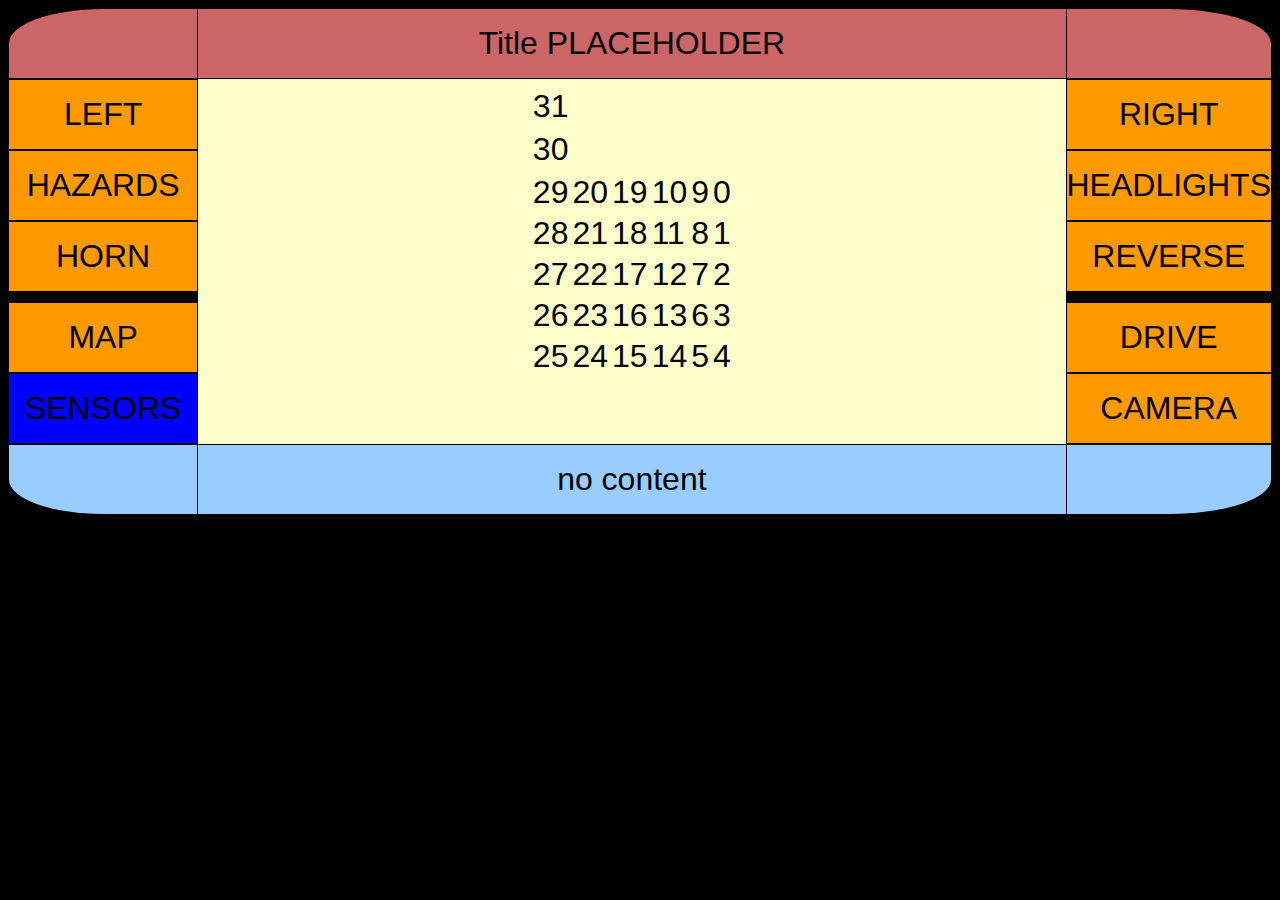
<file: driver/index.html>
<!DOCTYPE html>
<html lang="en" ng-app="" ng-csp="">
  <head>
    <meta charset="utf-8" />
    <title>NU Solar's ZELDA OS</title>
    <link rel="stylesheet" href="main.css" />
    <script src="jquery-2.0.3.js"></script>
    <script src="angular.min.js"></script>
    <script src="main.js"></script>
  </head>
  <body>
    <article class="MainTable" ng-controller="MainTable">
      <header class="HeaderRow">
        <div class="TextCell Title TopLeftCorner">
        </div>
        <div class="TextCell Title" colspan="2">
          Title PLACEHOLDER
        </div>
        <div class="TextCell Title TopRightCorner">
        </div>
      </header>
      <div class="CentralRow">
        <section class="LeftPanel">
          <div class="Button" ng-class="{true: 'ButtonOn', false: ''}[left_btn]" ng-click="Left()">
            LEFT
          </div>
          <div class="Button" ng-class="{true: 'ButtonOn', false: ''}[hazards_btn]" ng-click="Hazards()">
            HAZARDS
          </div>
          <div class="Button" ng-class="{true: 'ButtonOn', false: ''}[horn_btn]" ng-mousedown="SetHorn(true)" ng-mouseup="SetHorn(false)">
            HORN
          </div>
          <div class="Gap">
          </div>
          <div class="Button" ng-class="{true: 'ButtonOn', false: ''}[map_btn]" ng-click="Map()">
            MAP
          </div>
          <div class="Button" ng-class="{true: 'ButtonOn', false: ''}[sensors_btn]" ng-click="Sensors()">
            SENSORS
          </div>
        </section>
        <div class="CenterPanel ng-cloak">
          <section class="MapPanel" ng-show="map_btn">
            <img class="Map" src="map.png" />
          </section>
          <section class="BatteryBoxPanel" ng-show="sensors_btn">
            <table class="BatteryBoxTable">
              <td id="battery_31" class="Battery">
                31
              </td>
              <tr></tr>
              <td id="battery_30" class="Battery">
                30
              </td>
              <tr></tr>
              <tr>
                <td id="battery_29" class="Battery">
                  29
                </td>
                <td id="battery_20" class="Battery">
                  20
                </td>
                <td id="battery_19" class="Battery">
                  19
                </td>
                <td id="battery_10" class="Battery">
                  10
                </td>
                <td id="battery_9" class="Battery">
                  9
                </td>
                <td id="battery_0" class="Battery">
                  0
                </td>
              </tr>
              <tr>
                <td id="battery_28" class="Battery">
                  28
                </td>
                <td id="battery_21" class="Battery">
                  21
                </td>
                <td id="battery_18" class="Battery">
                  18
                </td>
                <td id="battery_11" class="Battery">
                  11
                </td>
                <td id="battery_8" class="Battery">
                  8
                </td>
                <td id="battery_1" class="Battery">
                  1
                </td>
              </tr>
              <tr>
                <td id="battery_27" class="Battery">
                  27
                </td>
                <td id="battery_22" class="Battery">
                  22
                </td>
                <td id="battery_17" class="Battery">
                  17
                </td>
                <td id="battery_12" class="Battery">
                  12
                </td>
                <td id="battery_7" class="Battery">
                  7
                </td>
                <td id="battery_2" class="Battery">
                  2
                </td>
              </tr>
              <tr>
                <td id="battery_26" class="Battery">
                  26
                </td>
                <td id="battery_23" class="Battery">
                  23
                </td>
                <td id="battery_16" class="Battery">
                  16
                </td>
                <td id="battery_13" class="Battery">
                  13
                </td>
                <td id="battery_6" class="Battery">
                  6
                </td>
                <td id="battery_3" class="Battery">
                  3
                </td>
              </tr>
              <tr>
                <td id="battery_25" class="Battery">
                  25
                </td>
                <td id="battery_24" class="Battery">
                  24
                </td>
                <td id="battery_15" class="Battery">
                  15
                </td>
                <td id="battery_14" class="Battery">
                  14
                </td>
                <td id="battery_5" class="Battery">
                  5
                </td>
                <td id="battery_4" class="Battery">
                  4
                </td>
              </tr>
            </table>
          </section>
          <section class="DrivePanel" ng-show="drive_btn">
            <div class="Button MotorToggle" ng-class="{true: 'MotorToggleOn', false: ''}[motor_btn]" ng-click="Motor()">
              MOTOR IS {{ (motor_btn? 'ON': 'OFF') }}
            </div>
          </section>
          <section class="CameraPanel" ng-show="camera_btn">
            CAMERA
          </section>
        </div>
        <section class="RightPanel">
          <div class="Button" ng-class="{true: 'ButtonOn', false: ''}[right_btn]" ng-click="Right()">
            RIGHT
          </div>
          <div class="Button" ng-class="{true: 'ButtonOn', false: ''}[headlights_btn]" ng-click="Headlights()">
            HEADLIGHTS
          </div>
          <div class="Button" ng-class="{true: 'ButtonOn', false: ''}[reverse_btn]" ng-click="Reverse()">
            REVERSE
          </div>
          <div class="Gap">
          </div>
          <div class="Button" ng-class="{true: 'ButtonOn', false: ''}[drive_btn]" ng-click="Drive()">
            DRIVE
          </div>
          <div class="Button" ng-class="{true: 'ButtonOn', false: ''}[camera_btn]" ng-click="Camera()">
            CAMERA
          </div>
        </section>
      </div>
      <footer class="FooterRow" colspan="2">
        <div class="TextCell Bottom BottomLeftCorner">
        </div>
        <div class="TextCell Bottom" colspan="2">
          no content
        </div>
        <div class="TextCell Bottom BottomRightCorner">
        </div>
      </footer>
    </article>
  </body>
</html>
</file>
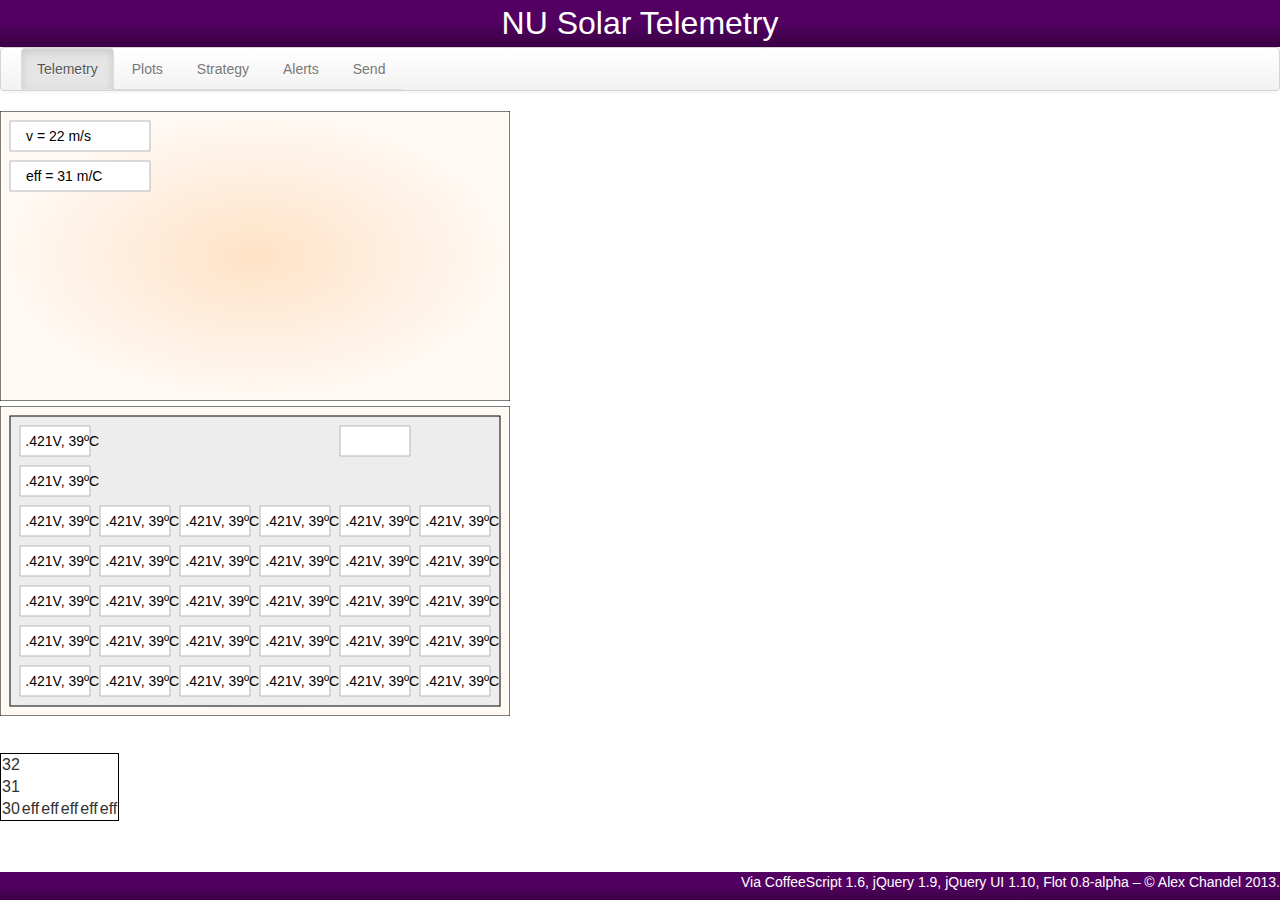
<file: old-gui/index.html>
<!DOCTYPE html>
<html>
  <head>
    <meta charset="utf-8" />
    <title>NU Solar Telemetry</title>
    <link rel="stylesheet" href="css/bootstrap.min.css" media="screen" />
    <link rel="stylesheet" href="css/style.css" />
    <script src="js/jquery-1.9.0.js"></script>
    <script src="js/jquery.flot.js"></script>
    <script src="js/bootstrap.min.js"></script>
    <script src="js/script.js"></script>
  </head>
  <body>
    <div id="nonfooter">
      <header>
        NU Solar Telemetry
      </header>
      <nav id="nav" class="navbar">
        <div class="navbar-inner">
          <ul class="nav nav-tabs">
            <li class="active">
              <a data-toggle="tab" href="#telemetry">
                Telemetry
              </a>
            </li>
            <li>
              <a data-toggle="tab" href="#plots">
                Plots
              </a>
            </li>
            <li>
              <a data-toggle="tab" href="#strategy">
                Strategy
              </a>
            </li>
            <li>
              <a data-toggle="tab" href="#alerts">
                Alerts
              </a>
            </li>
            <li>
              <a data-toggle="tab" href="#send">
                Send
              </a>
            </li>
          </ul>
        </div>
      </nav>
      <div class="tab-content">
        <article id="telemetry" class="tab-pane active">
          <div id="driver_svg" class="svgHolder">
          </div>
          <div id="bbox_svg" class="svgHolder">
          </div>
          <table class="cell">
            <tr>
              <td>
                32
              </td>
            </tr>
            <tr>
              <td>
                31
              </td>
            </tr>
            <tr>
              <td>
                30
              </td>
              <td>
                eff
              </td>
              <td>
                eff
              </td>
              <td>
                eff
              </td>
              <td>
                eff
              </td>
              <td>
                eff
              </td>
            </tr>
          </table>
        </article>
        <article id="plots" class="tab-pane">
          <div class="graph">
            <div id="plot_holder">
            </div>
          </div>
          <div class="hanger">
            <form>
              <span class="datasetLabel">
                Plots: 
              </span>
              <select id="dataset">
              </select>
              <span class="datasetLabel">
                 from 
              </span>
              <select id="datatime">
              </select>
              <span class="datasetLabel">
                 ago.
              </span>
            </form>
          </div>
        </article>
        <article id="strategy" class="tab-pane">
          <h2>
            Inspirational Messages
          </h2>
          <div class="graph">
            <div id="strategy_holder">
            </div>
          </div>
        </article>
        <article id="alerts" class="tab-pane">
          <h2>
            (List of)
          </h2>
          <div class="alert">
            <button type="button" class="close" data-dismiss="alert">
              &times;
            </button>
            <strong>Warning!</strong>
            Check yo voltage
          </div>
        </article>
        <article id="send" class="tab-pane">
          <h2>
            Compose CAN packets hurr
          </h2>
          <form>
            <span>
              Name 
            </span>
            <select id="pkt_name" name="name"></select>
            <span>
              or Address 
            </span>
            <input id="pkt_addr" name="addr" type="text" size="8" />
            <br />
            Data: 
          </form>
        </article>
      </div>
    </div>
    <footer> © Alex Chandel 2013.</footer>
  </body>
</html>
</file>
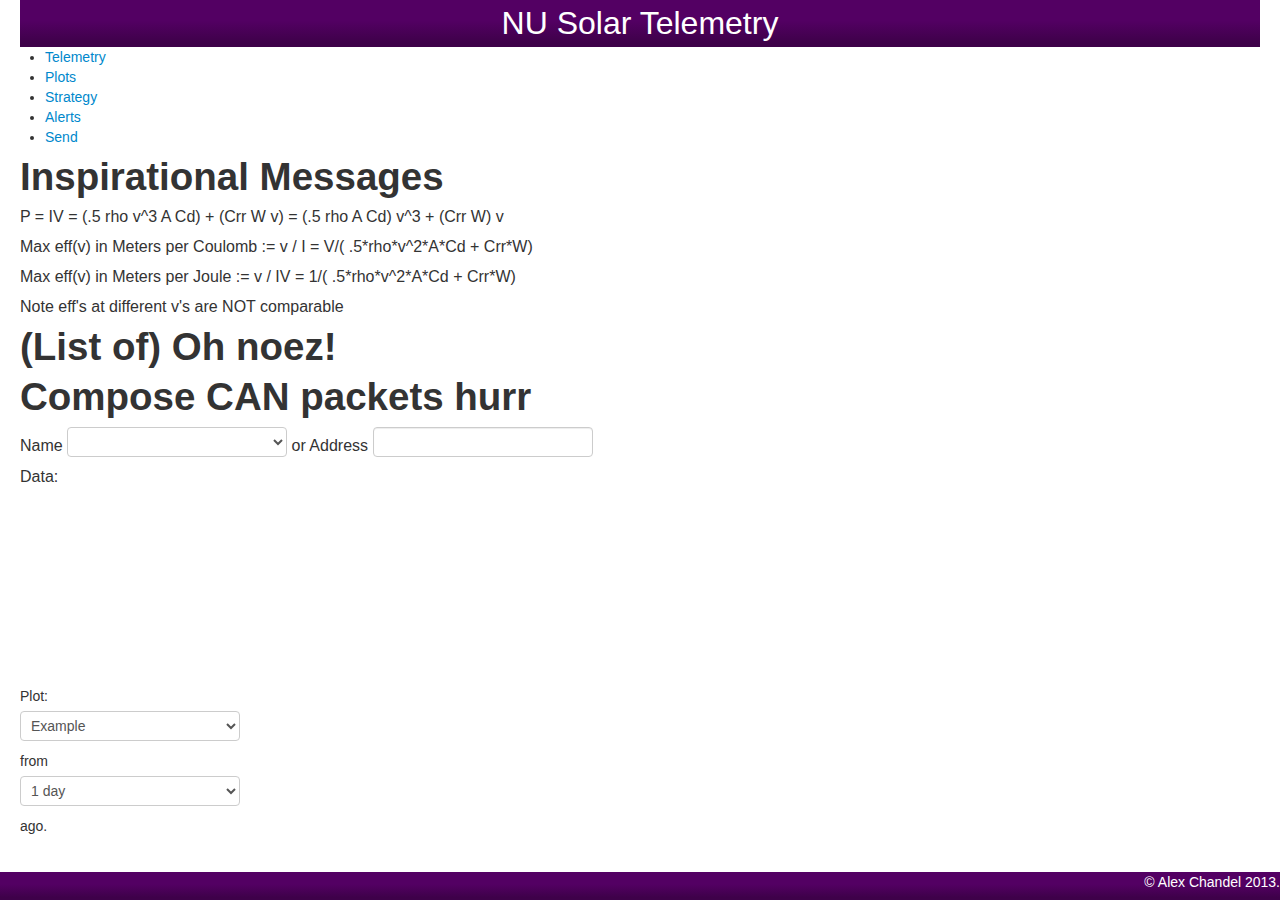
<file: old-gui/old.html>
<!DOCTYPE html>
<html lang="en">
	<head>
		<meta http-equiv="Content-Type" content="text/html; charset=utf-8">
		<title>NU Solar Telemetry</title>
		<link rel="stylesheet" href="css/style.css" type="text/css"/>
		<link rel="stylesheet" href="css/bootstrap.min.css" type="text/css"/>
		<script src="js/jquery-1.9.0.js"></script>
		<script src="js/jquery-ui-1.10.0.custom.js"></script>
		<script src="js/jquery.flot.js"></script>
		<script src="js/jquery.svg.js"></script>
		<script src="js/script.js"></script>
	</head>
	<body>
		<div class="container-fluid" id="nonfooter">
			<header>NU Solar Telemetry</header>
			<div class="tabs">
				<ul id="tabBar">
					<li id="t1"><a href="#telemetry">Telemetry</a></li>
					<li id="t2"><a href="#plots">Plots</a></li>
					<li id="t3"><a href="#strategy">Strategy</a></li>
					<li id="t4"><a href="#alerts">Alerts</a></li>
					<li id="t5"><a href="#send">Send</a></li>
				</ul>
				<article id="telemetry">
					<div id="driverSvg" class="svgHolder"></div>
					<div id="bboxSvg" class="svgHolder"></div>
				</article>
				<article id="plots">
					<div class='graph'>
						<div id='plotHolder'></div>
					</div>
					<div class='hanger'>
						<form>
							<label class="datasetLabel">Plot: </label>
							<select id="dataset" name="dataset"></select>
							<label class="datasetLabel"> from </label>
							<select id="datatime" name="datatime"></select>
							<label class="datasetLabel"> ago.</label>
						</form>
					</div>
				</article>
				<article id="strategy">
					<h1>Inspirational Messages</h1>
					<p>P = IV = (.5 rho v^3 A Cd) + (Crr W v) = (.5 rho A Cd) v^3 + (Crr W) v</p>
					<p>Max eff(v) in Meters per Coulomb := v / I = V/( .5*rho*v^2*A*Cd + Crr*W)</p>
					<p>Max eff(v) in Meters per Joule := v / IV = 1/( .5*rho*v^2*A*Cd + Crr*W)</p>
					<p>Note eff's at different v's are NOT comparable</p>
					<div class='graph'>
						<div id='strategyHolder'></div>
					</div>
					<div class='hanger'>
					</div>
				</article>
				<article id="alerts">
					<h1>(List of) Oh noez!</h1>
				</article>
				<article id="send">
					<h1>Compose CAN packets hurr</h1>
					<form>
						Name <select id="pktName" name="name"></select>
						or Address <input id="pktAddr" name="addr" type="text" size=8/><br/>
						Data:
					</form>
				</article>
			</div>
		</div>
		<footer>
			 © Alex Chandel 2013.
		</footer>
	</body>
</html>
</file>
<file: driver/main.css>
body {
	font-size: 32px;
	font-family: "Swiss911 UCm BT", sans-serif;
	background-color: black;
}

/*
 * Main App - Layout:
 */
.MainTable {
	display: table;
	width: 100%;
	/*border-collapse: collapse;*/
	border-spacing: 1px;
}

.HeaderRow, .CentralRow, .FooterRow {
	display: table-row;
	width: 100%;
}

.LeftPanel, .CenterPanel, .RightPanel {
	display: table-cell;
}
.CenterPanel {
	width: 70%;
	background-color: #FFFFCC;
}
.LeftPanel, .RightPanel {
	width: 15%;
}

/*
 * Main App - Peripheral Styles:
 */

.TextCell {
	padding: 0.5em;
	display: table-cell;
}
.Title {
	background-color: #CC6666;
	text-align: center;
}
.TopLeftCorner {
	border-top-left-radius: 50%;
}
.TopRightCorner {
	border-top-right-radius: 50%;
}
.Bottom {
	background-color: #99CCFF;
	text-align: center;
}
.BottomLeftCorner {
	border-bottom-left-radius: 50%;
}
.BottomRightCorner {
	border-bottom-right-radius: 50%;
}

.Button {
	background-color: #FF9900;
	border-style: solid;
	border-width: 1px 0;
	padding: 0.5em 0;
	width: 100%;
	text-align: center;
	margin-left: auto;
	margin-right: auto;
}
.ButtonOn {
	background-color: blue;
}

.Gap {
	width: 100%;
	height: 0.3em;
}

/*
 * Center Panel - Layout:
 */

.CenterPanel > section {
	margin-left: auto;
	margin-right: auto;
}

.BatteryBoxTable {
	margin-left: auto;
	margin-right: auto;
}

.Map {
	vertical-align: text-top;
	max-width: 100%;
	max-height: 100%;
	/*WARNING hack removes the 17px cell padding & fix bottom border*/
	margin-top: -17px;
	margin-bottom: 1px;
}

/*
 * In-App styles
 */

.MotorToggle {
	width: auto;
	background-color: red;
	border-width: 1px;
	padding: 0.5em 0.5em;
	max-width: 20%;
}

.MotorToggleOn {
	background-color: #FFFF33;
}

.Templates {
	border-style: none;
	display: none;
}
</file>
<file: old-gui/css/style.css>
/*Copyright Alex Chandel 2013. All rights reserved.*/
@import "nu-theme/jquery-ui-1.10.0.custom.css";

html, body {
	margin: 0px;
	height: 100%;
}

header {
	height: 37px;
	line-height: 37px;
	margin: 0px;
	padding: 5px;

	font-family: Helvetica, Arial, sans-serif;
	font-size: xx-large;
	text-align: center;
}
header, footer {
	background-color: #520063 /*#3e0149*/;
	background-image: linear-gradient(bottom, rgb(62,1,73) 9%, rgb(83,0,99) 56%);
	background-image: -o-linear-gradient(bottom, rgb(62,1,73) 9%, rgb(83,0,99) 56%);
	background-image: -moz-linear-gradient(bottom, rgb(62,1,73) 9%, rgb(83,0,99) 56%);
	background-image: -webkit-linear-gradient(bottom, rgb(62,1,73) 9%, rgb(83,0,99) 56%);
	background-image: -ms-linear-gradient(bottom, rgb(62,1,73) 9%, rgb(83,0,99) 56%);
	color: white;
}

#nonfooter {
	position: absolute;
	top: 0px;
	left: 0px;
	right: 0px;
	bottom: 2em;
}

article {
	font-size: 16px !important;
}
.svg_holder {
	display:block;
	float:left;
}
#bbox_svg {
	padding-bottom: 2em;
}

.cell {
	border-collapse: collapse;
	border: 1px solid black;
}

#plot_holder {
	padding: 0px;
	position: relative;
	width: 100%;
	height: 463px;
}
.hanger {
	position: absolute;
	bottom: 1em;
}
.datasetLabel {
}

#strategy_holder {
	padding: 0px;
	position: relative;
	width: 100%;
	height: 463px;
}

footer {
	position: fixed;
	bottom: 0px;
	height: 2em;
	width: 100%;

	text-align: right;
}
</file>
